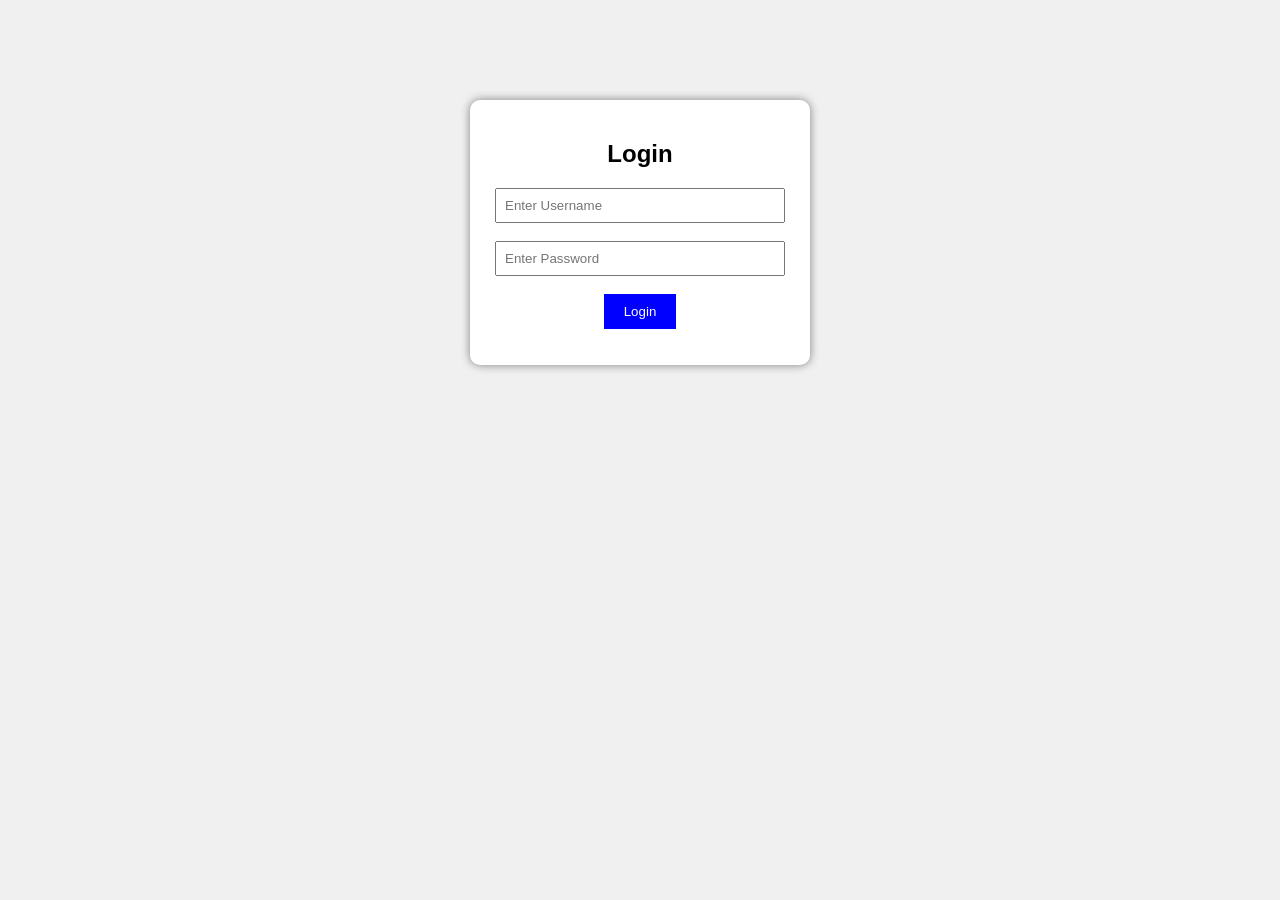
<file: checks a username and password/index.html>
<!DOCTYPE html>
<html>
<head>
    <title>Login Page</title>
    <link rel="stylesheet" href="style.css">
</head>
<body>

    <div class="container">
        <h2>Login</h2>

        <input type="text" id="username" placeholder="Enter Username"><br><br>
        <input type="password" id="password" placeholder="Enter Password"><br><br>

        <button onclick="checkLogin()">Login</button>

        <p id="message"></p>
    </div>

    <script src="script.js"></script>
</body>
</html>
</file>
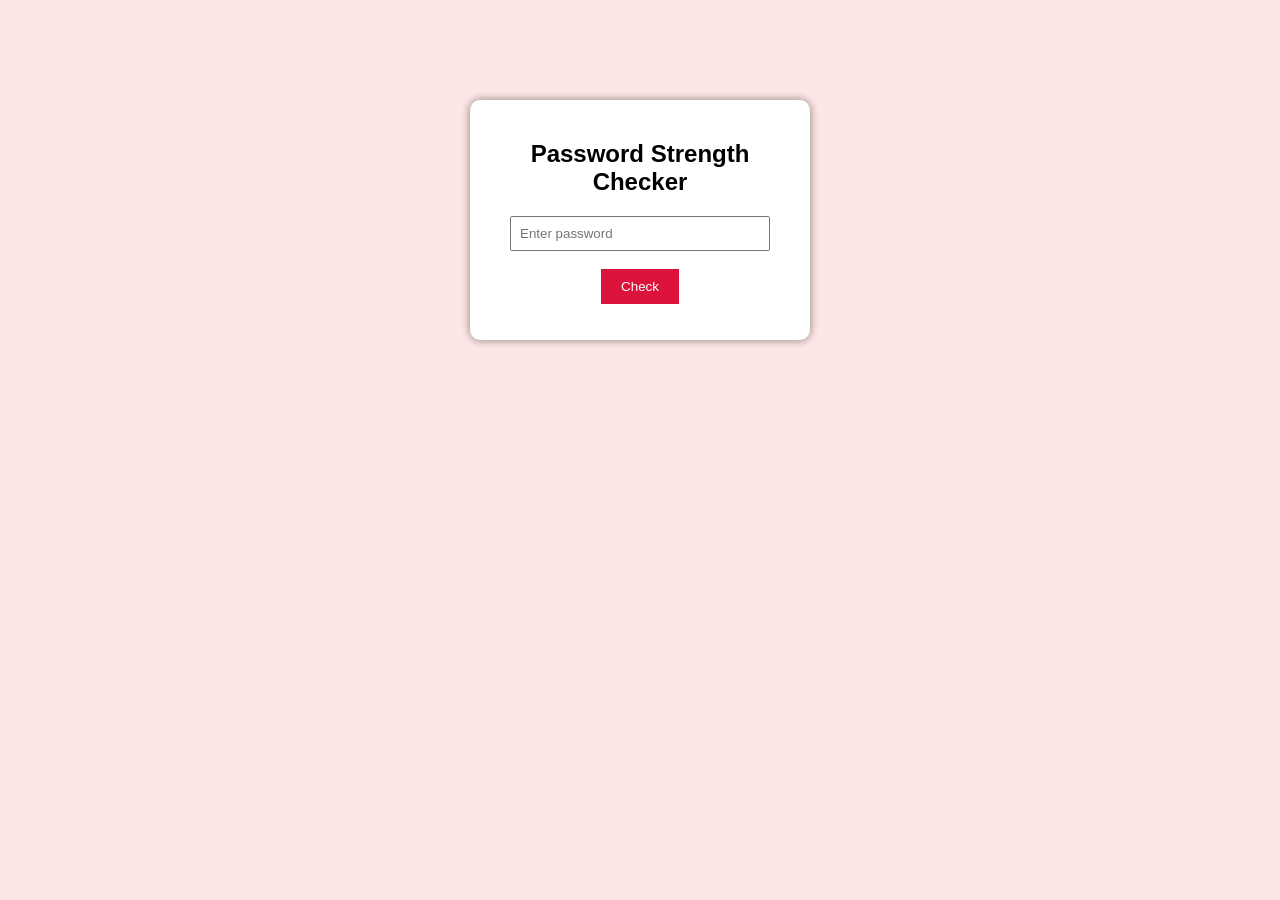
<file: Password Strength Checker 🔐/index.html>
<!DOCTYPE html>
<html>
<head>
    <title>Password Checker</title>
    <link rel="stylesheet" href="style.css">
</head>
<body>

    <div class="container">
        <h2>Password Strength Checker</h2>

        <input type="password" id="password" placeholder="Enter password"><br><br>

        <button onclick="checkPassword()">Check</button>

        <p id="result"></p>
    </div>

    <script src="script.js"></script>
</body>
</html>
</file>
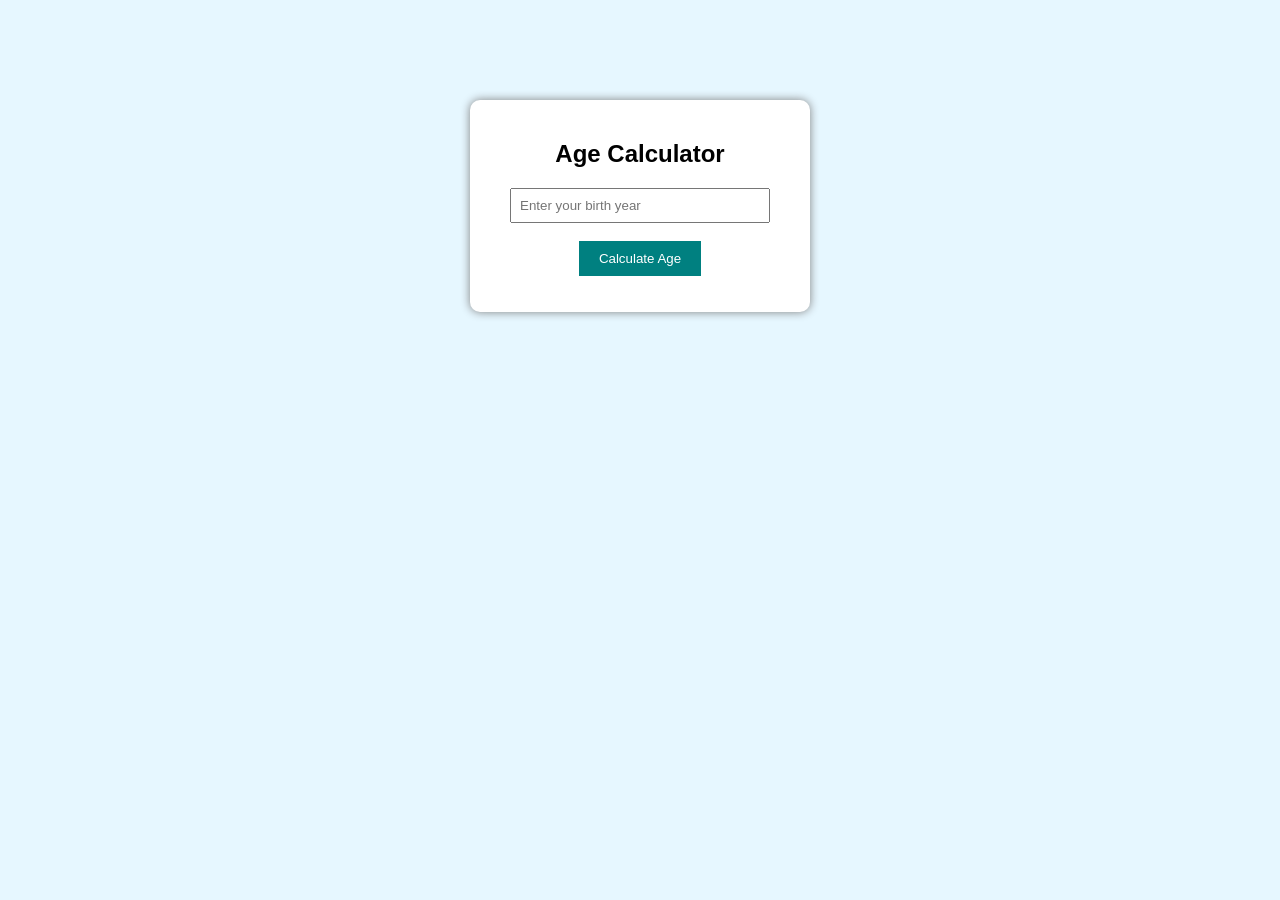
<file: Simple Age Calculator 🎂/index.html>
<!DOCTYPE html>
<html>
<head>
    <title>Age Calculator</title>
    <link rel="stylesheet" href="style.css">
</head>
<body>

    <div class="container">
        <h2>Age Calculator</h2>

        <input type="number" id="birthYear" placeholder="Enter your birth year"><br><br>

        <button onclick="calculateAge()">Calculate Age</button>

        <p id="result"></p>
    </div>

    <script src="script.js"></script>
</body>
</html>
</file>
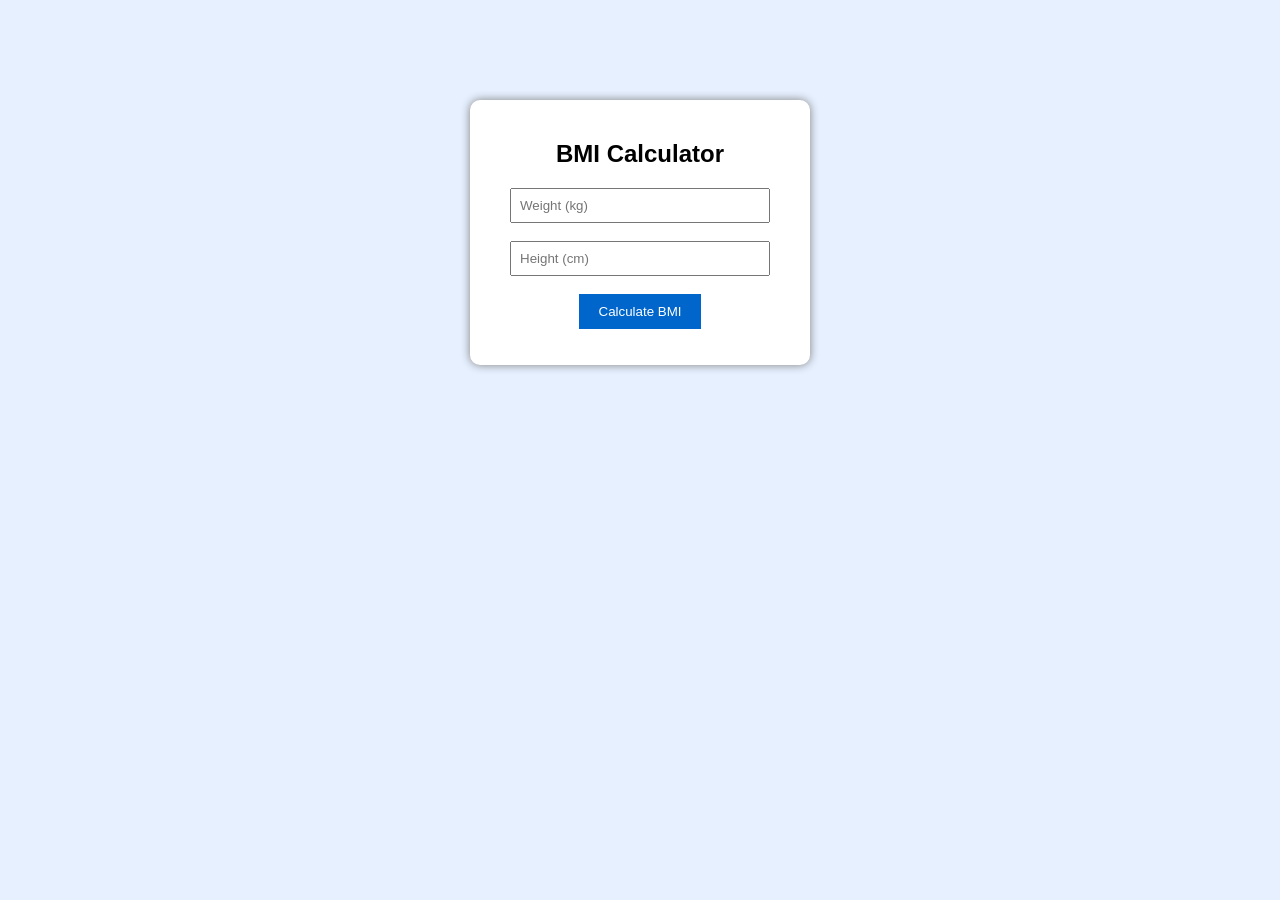
<file: Simple BMI Calculator ⚖️/index.html>
<!DOCTYPE html>
<html>
<head>
    <title>BMI Calculator</title>
    <link rel="stylesheet" href="style.css">
</head>
<body>

    <div class="container">
        <h2>BMI Calculator</h2>

        <input type="number" id="weight" placeholder="Weight (kg)"><br><br>
        <input type="number" id="height" placeholder="Height (cm)"><br><br>

        <button onclick="calculateBMI()">Calculate BMI</button>

        <p id="result"></p>
    </div>

    <script src="script.js"></script>
</body>
</html>
</file>
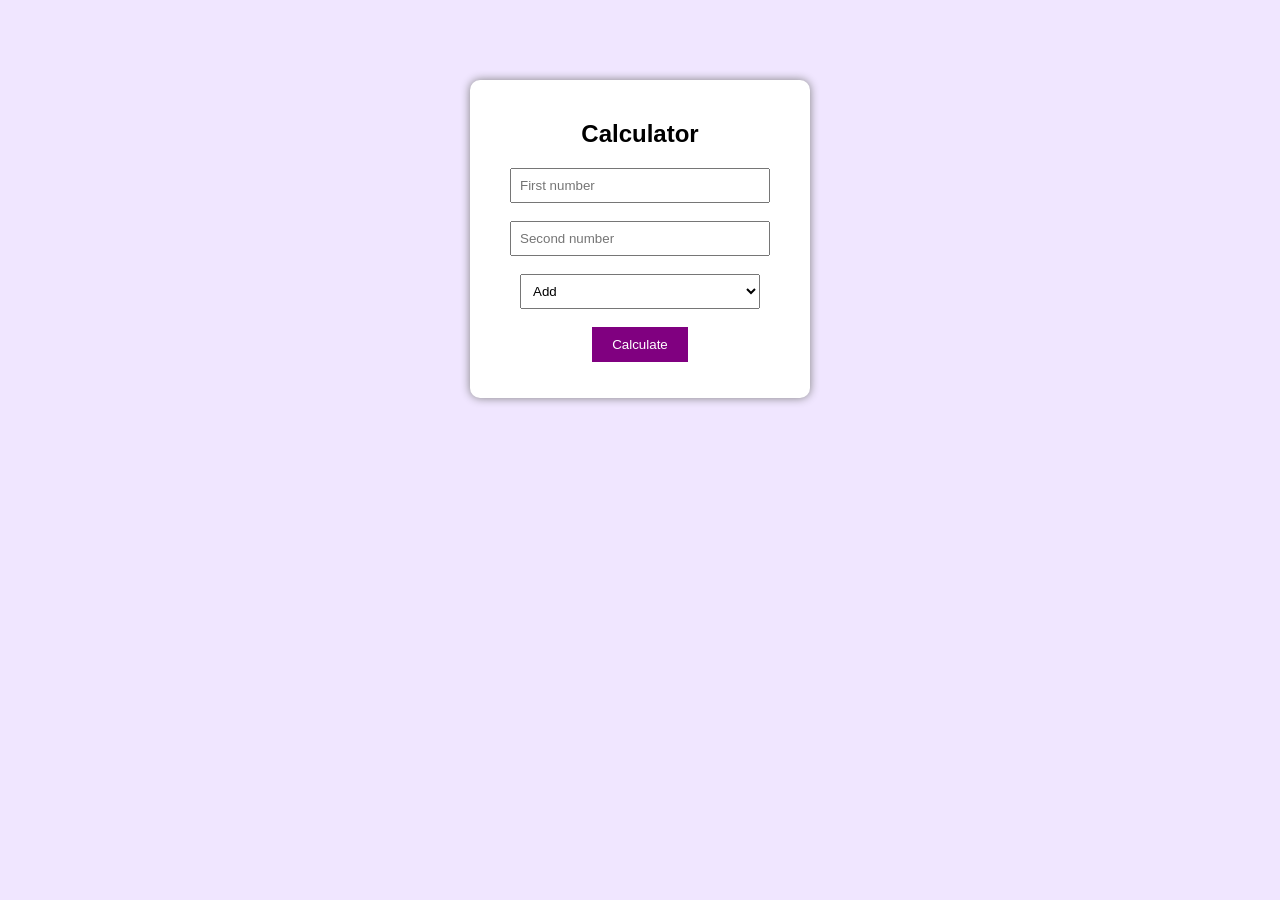
<file: Simple Calculator ➕➖✖️➗/index.html>
<!DOCTYPE html>
<html>
<head>
    <title>Simple Calculator</title>
    <link rel="stylesheet" href="style.css">
</head>
<body>

    <div class="container">
        <h2>Calculator</h2>

        <input type="number" id="num1" placeholder="First number"><br><br>
        <input type="number" id="num2" placeholder="Second number"><br><br>

        <select id="operation">
            <option value="add">Add</option>
            <option value="sub">Subtract</option>
            <option value="mul">Multiply</option>
            <option value="div">Divide</option>
        </select>

        <br><br>
        <button onclick="calculate()">Calculate</button>

        <p id="result"></p>
    </div>

    <script src="script.js"></script>
</body>
</html>
</file>
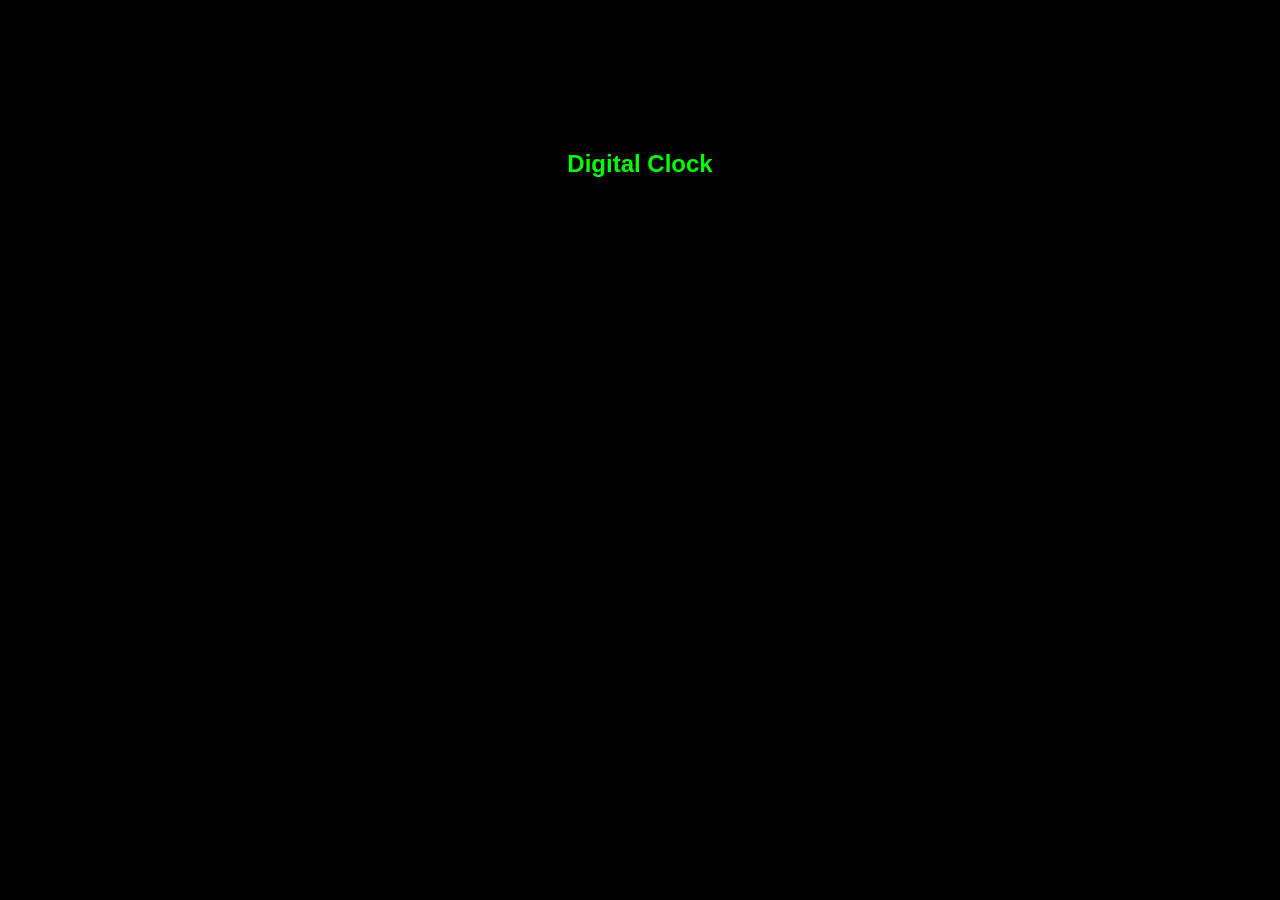
<file: Simple Digital Clock with Greeting ⏰/index.html>
<!DOCTYPE html>
<html>
<head>
    <title>Digital Clock</title>
    <link rel="stylesheet" href="style.css">
</head>
<body>

    <div class="container">
        <h2>Digital Clock</h2>

        <h1 id="time"></h1>
        <p id="greeting"></p>
    </div>

    <script src="script.js"></script>
</body>
</html>
</file>
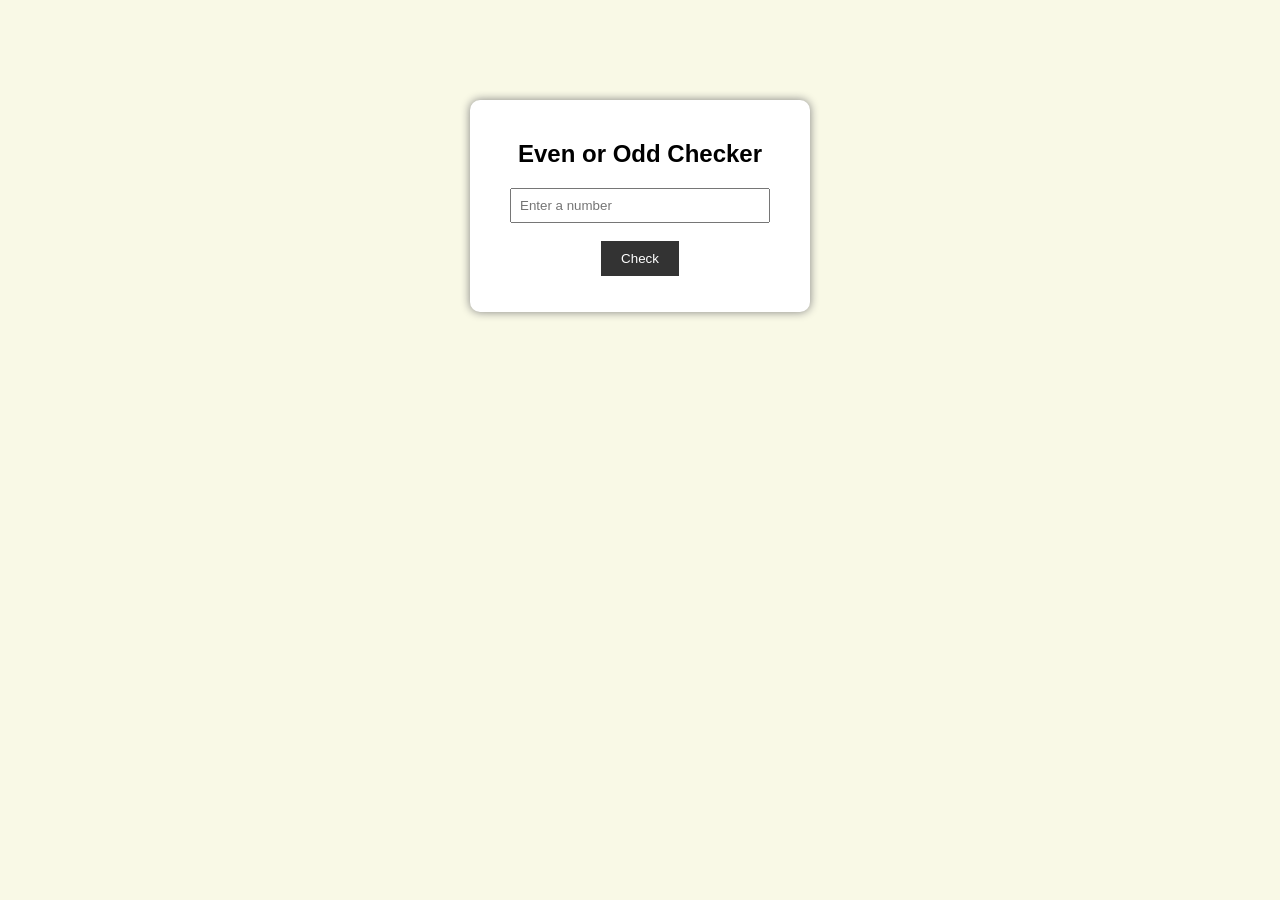
<file: Simple Even or Odd Checker 🔢/index.html>
<!DOCTYPE html>
<html>
<head>
    <title>Even Odd Checker</title>
    <link rel="stylesheet" href="style.css">
</head>
<body>

    <div class="container">
        <h2>Even or Odd Checker</h2>

        <input type="number" id="number" placeholder="Enter a number"><br><br>

        <button onclick="checkNumber()">Check</button>

        <p id="result"></p>
    </div>

    <script src="script.js"></script>
</body>
</html>
</file>
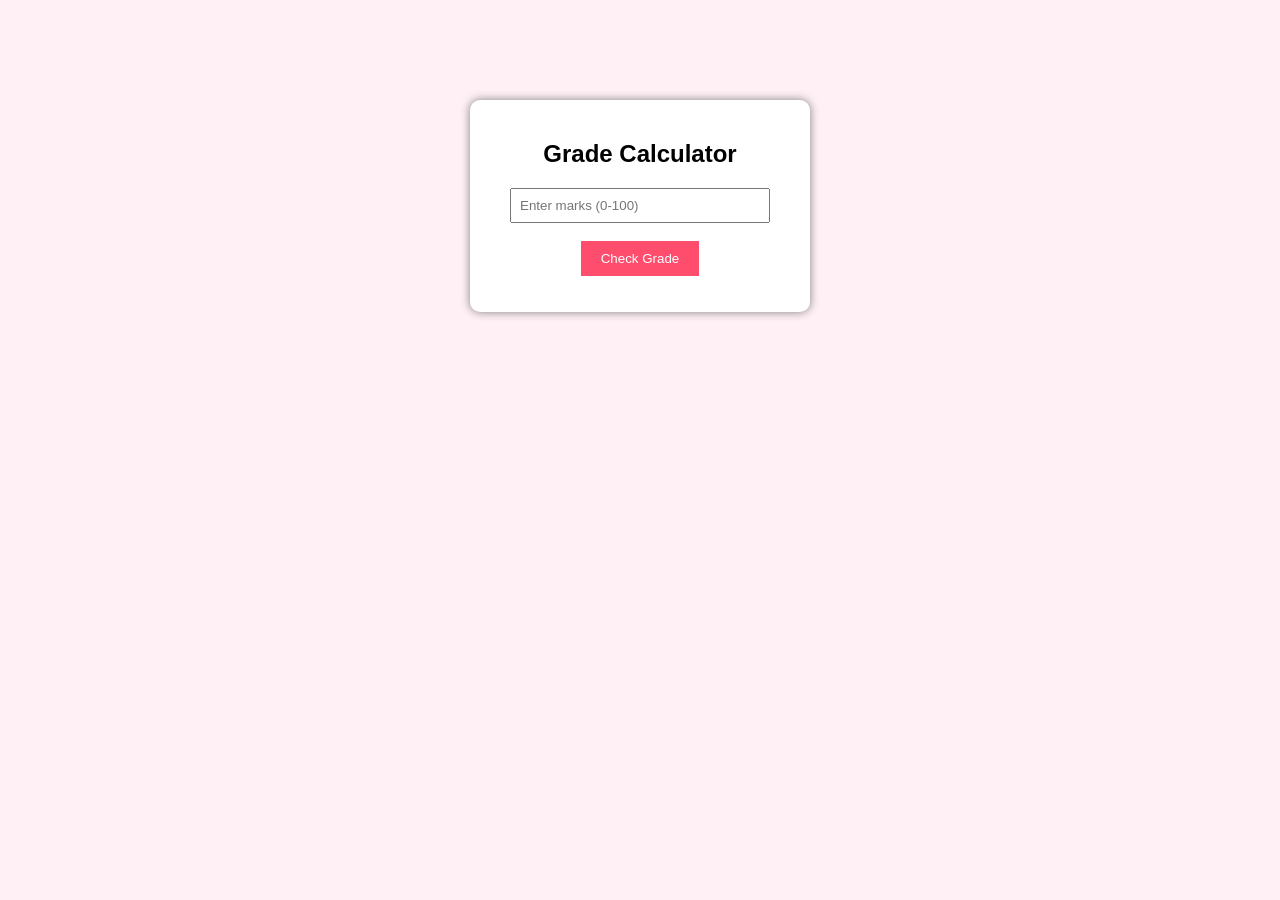
<file: Simple Grade Calculator 🎓/index.html>
<!DOCTYPE html>
<html>
<head>
    <title>Grade Calculator</title>
    <link rel="stylesheet" href="style.css">
</head>
<body>

    <div class="container">
        <h2>Grade Calculator</h2>

        <input type="number" id="marks" placeholder="Enter marks (0-100)"><br><br>

        <button onclick="calculateGrade()">Check Grade</button>

        <p id="result"></p>
    </div>

    <script src="script.js"></script>
</body>
</html>
</file>
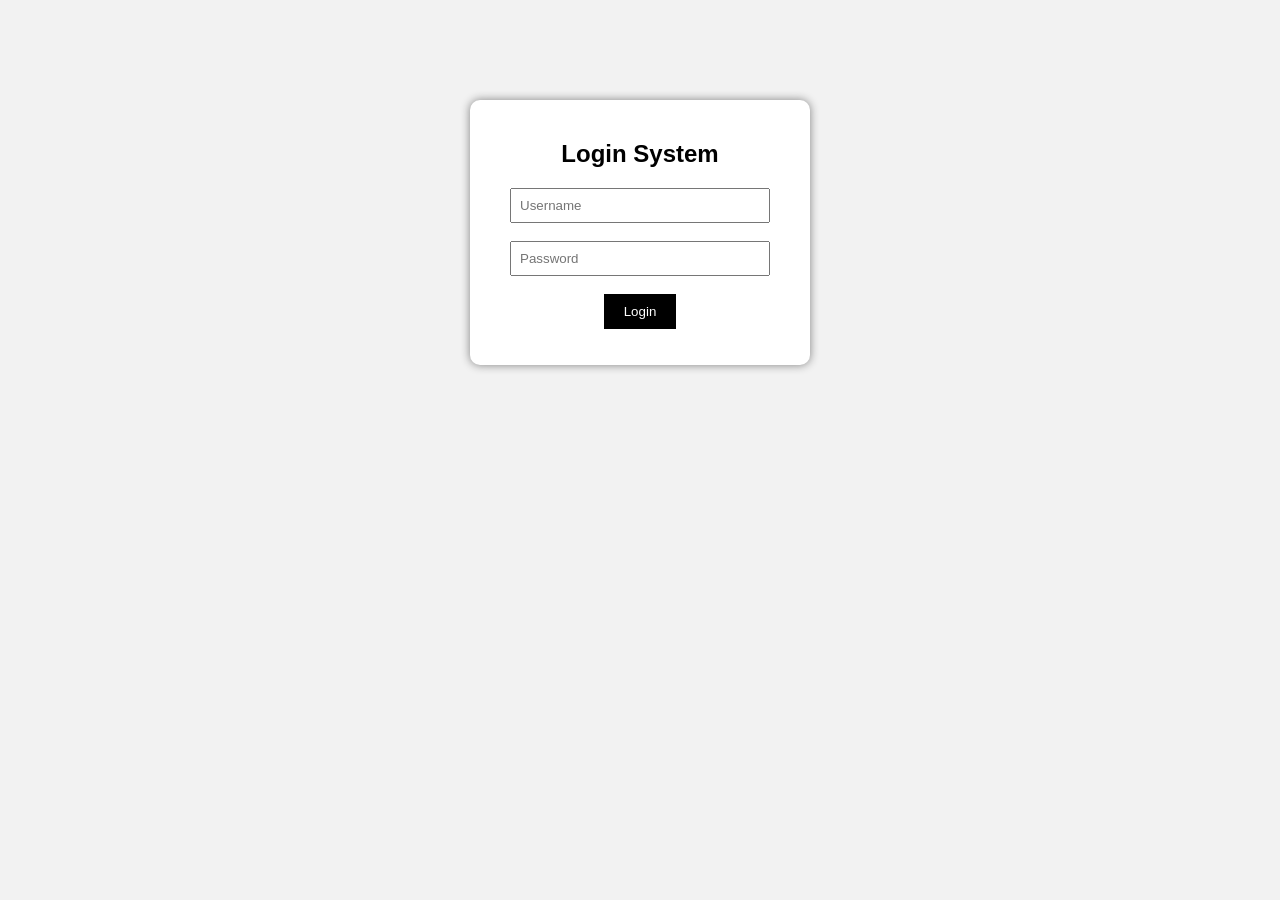
<file: Simple Login System with Attempts 🔐/index.html>
<!DOCTYPE html>
<html>
<head>
    <title>Login System</title>
    <link rel="stylesheet" href="style.css">
</head>
<body>

    <div class="container">
        <h2>Login System</h2>

        <input type="text" id="username" placeholder="Username"><br><br>
        <input type="password" id="password" placeholder="Password"><br><br>

        <button onclick="login()">Login</button>

        <p id="message"></p>
        <p id="attempts"></p>
    </div>

    <script src="script.js"></script>
</body>
</html>
</file>
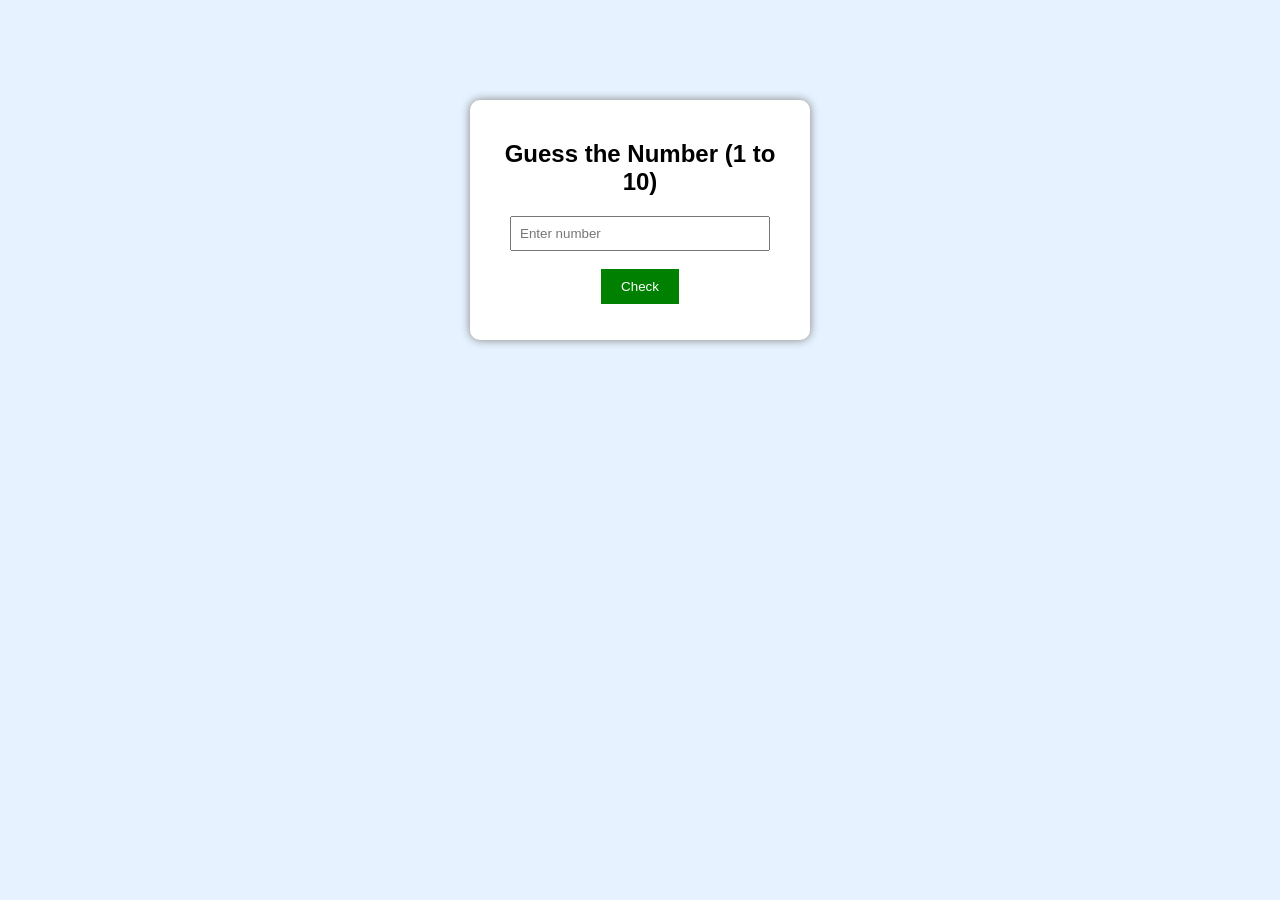
<file: Simple Number Guessing Game/index.html>
<!DOCTYPE html>
<html>
<head>
    <title>Guess the Number</title>
    <link rel="stylesheet" href="style.css">
</head>
<body>

    <div class="container">
        <h2>Guess the Number (1 to 10)</h2>

        <input type="number" id="guess" placeholder="Enter number">
        <br><br>

        <button onclick="checkGuess()">Check</button>

        <p id="result"></p>
    </div>

    <script src="script.js"></script>
</body>
</html>
</file>
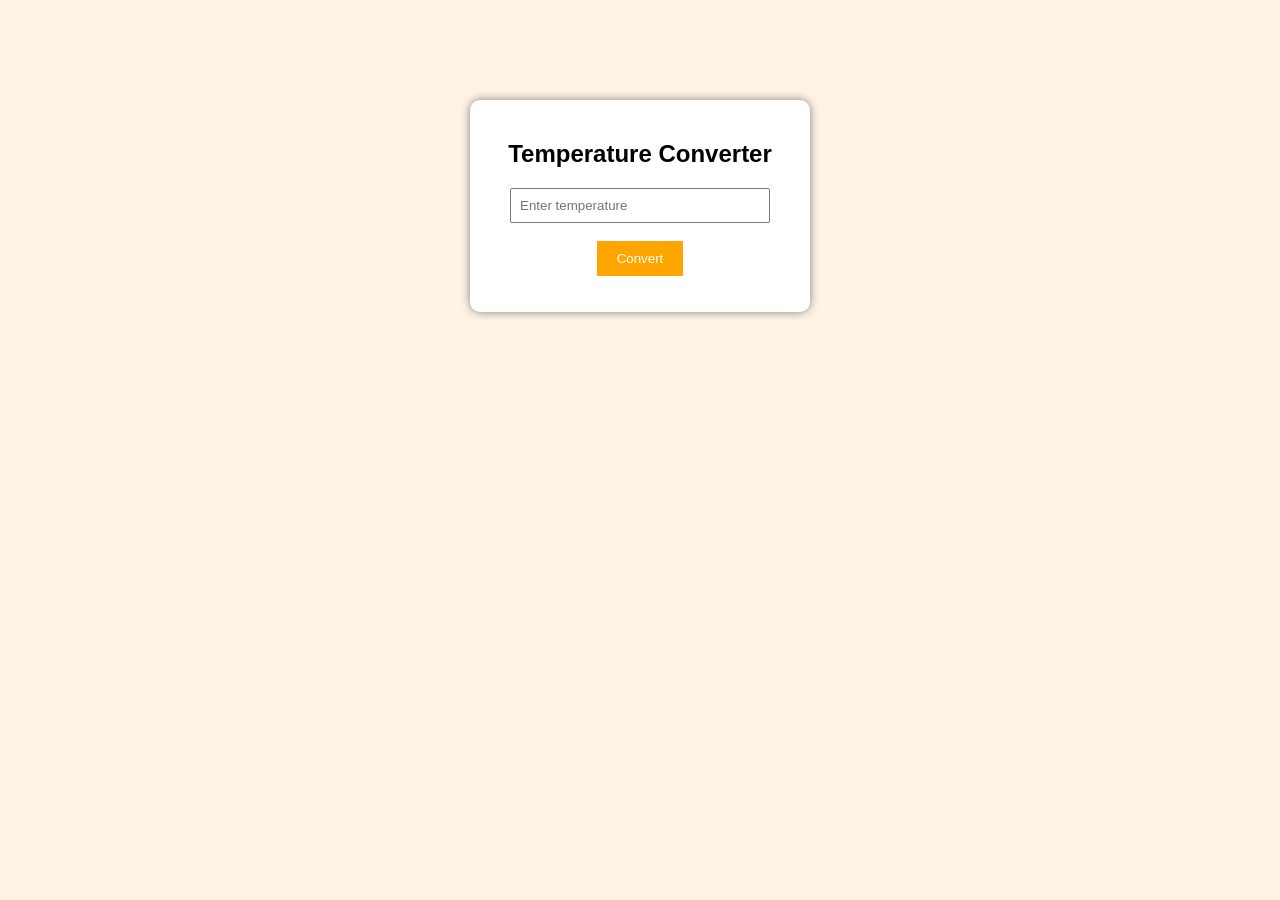
<file: Simple Temperature Converter 🌡️/index.html>
<!DOCTYPE html>
<html>
<head>
    <title>Temperature Converter</title>
    <link rel="stylesheet" href="style.css">
</head>
<body>

    <div class="container">
        <h2>Temperature Converter</h2>

        <input type="number" id="temp" placeholder="Enter temperature"><br><br>

        <button onclick="convertTemp()">Convert</button>

        <p id="output"></p>
    </div>

    <script src="script.js"></script>
</body>
</html>
</file>
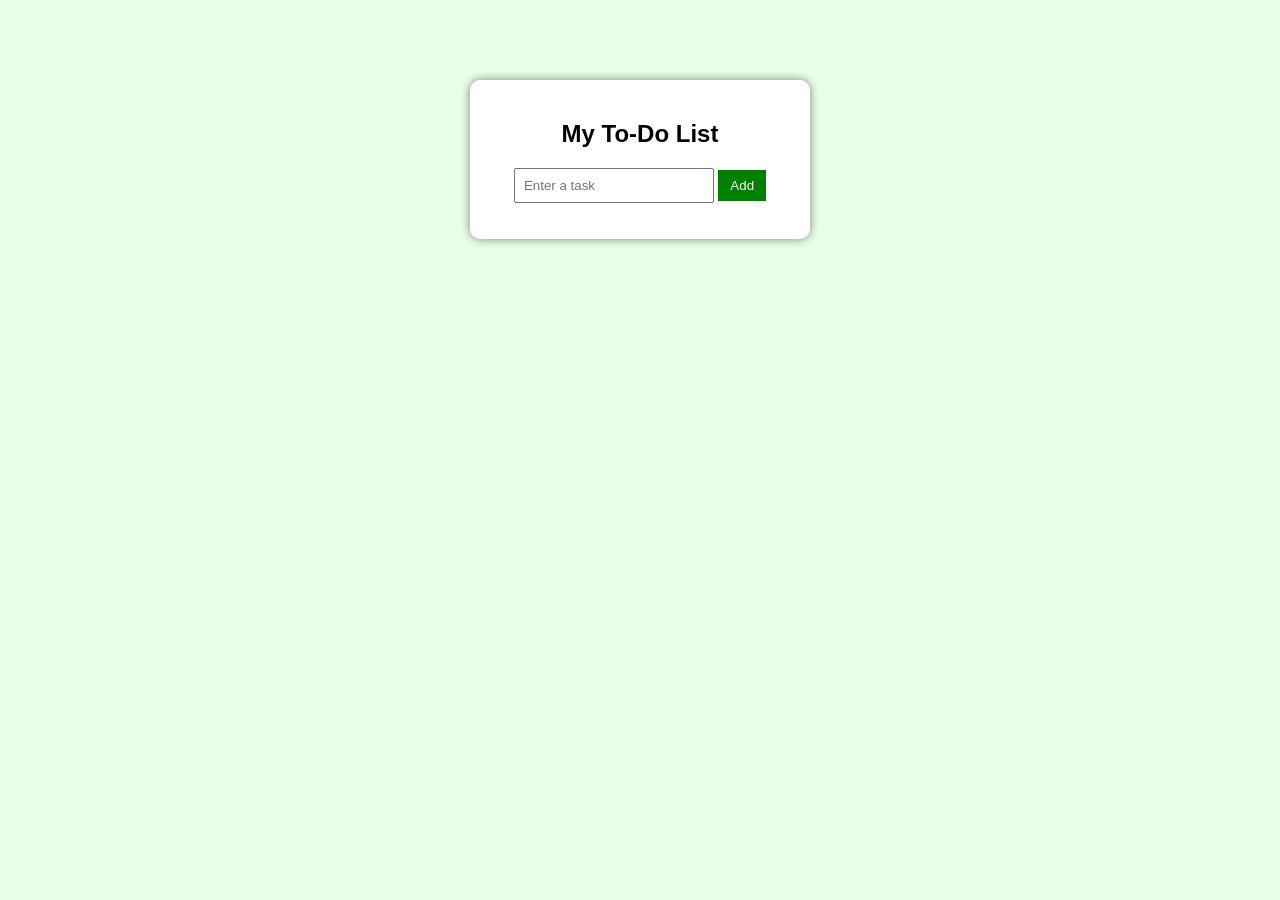
<file: Simple To-Do List 📝/index.html>
<!DOCTYPE html>
<html>
<head>
    <title>To-Do List</title>
    <link rel="stylesheet" href="style.css">
</head>
<body>

    <div class="container">
        <h2>My To-Do List</h2>

        <input type="text" id="task" placeholder="Enter a task">
        <button onclick="addTask()">Add</button>

        <ul id="list"></ul>
    </div>

    <script src="script.js"></script>
</body>
</html>
</file>
<file: checks a username and password/style.css>
body {
    font-family: Arial;
    background-color: #f0f0f0;
    text-align: center;
}

.container {
    background-color: white;
    padding: 20px;
    margin: 100px auto;
    width: 300px;
    border-radius: 10px;
    box-shadow: 0px 0px 10px gray;
}

input {
    width: 90%;
    padding: 8px;
}

button {
    padding: 10px 20px;
    background-color: blue;
    color: white;
    border: none;
    cursor: pointer;
}

button:hover {
    background-color: darkblue;
}

#message {
    margin-top: 10px;
    font-weight: bold;
}
</file>
<file: Password Strength Checker 🔐/style.css>
body {
    font-family: Arial;
    background-color: #ffe6e6;
    text-align: center;
}

.container {
    background-color: white;
    padding: 20px;
    margin: 100px auto;
    width: 300px;
    border-radius: 10px;
    box-shadow: 0px 0px 10px gray;
}

input {
    width: 80%;
    padding: 8px;
}

button {
    padding: 10px 20px;
    background-color: crimson;
    color: white;
    border: none;
    cursor: pointer;
}

button:hover {
    background-color: darkred;
}

#result {
    margin-top: 10px;
    font-weight: bold;
}
</file>
<file: Simple Age Calculator 🎂/style.css>
body {
    font-family: Arial;
    background-color: #e6f7ff;
    text-align: center;
}

.container {
    background-color: white;
    padding: 20px;
    margin: 100px auto;
    width: 300px;
    border-radius: 10px;
    box-shadow: 0px 0px 10px gray;
}

input {
    width: 80%;
    padding: 8px;
}

button {
    padding: 10px 20px;
    background-color: teal;
    color: white;
    border: none;
    cursor: pointer;
}

button:hover {
    background-color: darkcyan;
}

#result {
    margin-top: 10px;
    font-weight: bold;
}
</file>
<file: Simple BMI Calculator ⚖️/style.css>
body {
    font-family: Arial;
    background-color: #e6f0ff;
    text-align: center;
}

.container {
    background-color: white;
    padding: 20px;
    margin: 100px auto;
    width: 300px;
    border-radius: 10px;
    box-shadow: 0px 0px 10px gray;
}

input {
    width: 80%;
    padding: 8px;
}

button {
    padding: 10px 20px;
    background-color: #0066cc;
    color: white;
    border: none;
    cursor: pointer;
}

button:hover {
    background-color: #004d99;
}

#result {
    margin-top: 10px;
    font-weight: bold;
}
</file>
<file: Simple Calculator ➕➖✖️➗/style.css>
body {
    font-family: Arial;
    background-color: #f0e6ff;
    text-align: center;
}

.container {
    background-color: white;
    padding: 20px;
    margin: 80px auto;
    width: 300px;
    border-radius: 10px;
    box-shadow: 0px 0px 10px gray;
}

input, select {
    width: 80%;
    padding: 8px;
}

button {
    padding: 10px 20px;
    background-color: purple;
    color: white;
    border: none;
    cursor: pointer;
}

button:hover {
    background-color: darkviolet;
}

#result {
    margin-top: 10px;
    font-weight: bold;
}
</file>
<file: Simple Digital Clock with Greeting ⏰/style.css>
body {
    font-family: Arial;
    background-color: #000;
    color: #0f0;
    text-align: center;
}

.container {
    margin-top: 150px;
}

h1 {
    font-size: 40px;
}

p {
    font-size: 20px;
}
</file>
<file: Simple Even or Odd Checker 🔢/style.css>
body {
    font-family: Arial;
    background-color: #f9f9e6;
    text-align: center;
}

.container {
    background-color: white;
    padding: 20px;
    margin: 100px auto;
    width: 300px;
    border-radius: 10px;
    box-shadow: 0px 0px 10px gray;
}

input {
    width: 80%;
    padding: 8px;
}

button {
    padding: 10px 20px;
    background-color: #333;
    color: white;
    border: none;
    cursor: pointer;
}

button:hover {
    background-color: black;
}

#result {
    margin-top: 10px;
    font-weight: bold;
}
</file>
<file: Simple Grade Calculator 🎓/style.css>
body {
    font-family: Arial;
    background-color: #fff0f5;
    text-align: center;
}

.container {
    background-color: white;
    padding: 20px;
    margin: 100px auto;
    width: 300px;
    border-radius: 10px;
    box-shadow: 0px 0px 10px gray;
}

input {
    width: 80%;
    padding: 8px;
}

button {
    padding: 10px 20px;
    background-color: #ff4d6d;
    color: white;
    border: none;
    cursor: pointer;
}

button:hover {
    background-color: #cc0033;
}

#result {
    margin-top: 10px;
    font-weight: bold;
}
</file>
<file: Simple Login System with Attempts 🔐/style.css>
body {
    font-family: Arial;
    background-color: #f2f2f2;
    text-align: center;
}

.container {
    background-color: white;
    padding: 20px;
    margin: 100px auto;
    width: 300px;
    border-radius: 10px;
    box-shadow: 0px 0px 10px gray;
}

input {
    width: 80%;
    padding: 8px;
}

button {
    padding: 10px 20px;
    background-color: black;
    color: white;
    border: none;
    cursor: pointer;
}

button:hover {
    background-color: #333;
}

#message {
    font-weight: bold;
    margin-top: 10px;
}

#attempts {
    color: gray;
}
</file>
<file: Simple Number Guessing Game/style.css>
body {
    font-family: Arial;
    background-color: #e6f2ff;
    text-align: center;
}

.container {
    background-color: white;
    padding: 20px;
    margin: 100px auto;
    width: 300px;
    border-radius: 10px;
    box-shadow: 0px 0px 10px gray;
}

input {
    width: 80%;
    padding: 8px;
}

button {
    padding: 10px 20px;
    background-color: green;
    color: white;
    border: none;
    cursor: pointer;
}

button:hover {
    background-color: darkgreen;
}

#result {
    margin-top: 10px;
    font-weight: bold;
}
</file>
<file: Simple Temperature Converter 🌡️/style.css>
body {
    font-family: Arial;
    background-color: #fff3e6;
    text-align: center;
}

.container {
    background-color: white;
    padding: 20px;
    margin: 100px auto;
    width: 300px;
    border-radius: 10px;
    box-shadow: 0px 0px 10px gray;
}

input {
    width: 80%;
    padding: 8px;
}

button {
    padding: 10px 20px;
    background-color: orange;
    color: white;
    border: none;
    cursor: pointer;
}

button:hover {
    background-color: darkorange;
}

#output {
    margin-top: 10px;
    font-weight: bold;
}
</file>
<file: Simple To-Do List 📝/style.css>
body {
    font-family: Arial;
    background-color: #e6ffe6;
    text-align: center;
}

.container {
    background-color: white;
    padding: 20px;
    margin: 80px auto;
    width: 300px;
    border-radius: 10px;
    box-shadow: 0px 0px 10px gray;
}

input {
    padding: 8px;
    width: 60%;
}

button {
    padding: 8px 12px;
    background-color: green;
    color: white;
    border: none;
    cursor: pointer;
}

button:hover {
    background-color: darkgreen;
}

ul {
    list-style: none;
    padding: 0;
}

li {
    background: #f2f2f2;
    margin: 5px;
    padding: 8px;
    border-radius: 5px;
    display: flex;
    justify-content: space-between;
}
</file>
